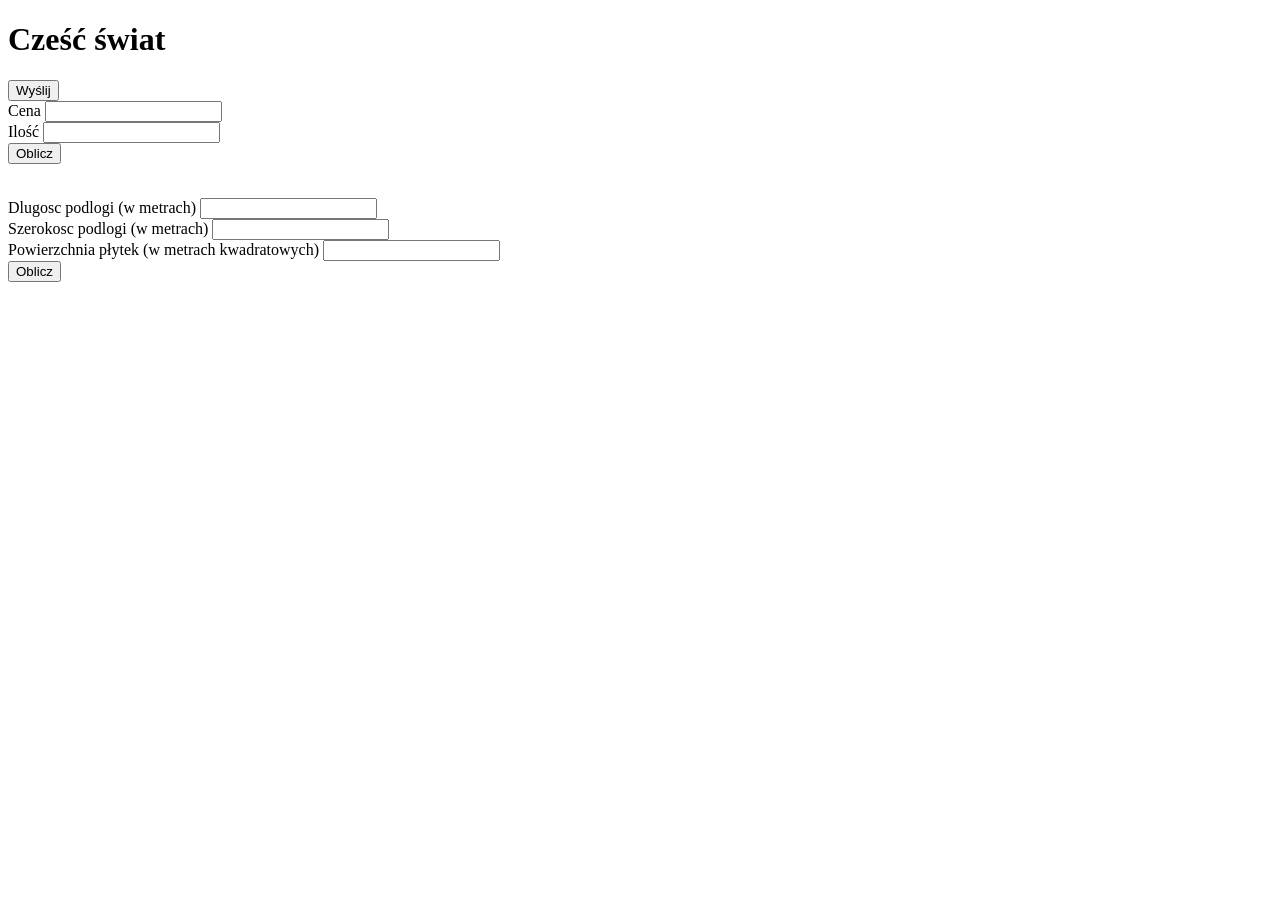
<file: zadanie 13 - php/index.html>
<!DOCTYPE html>
<html lang="en">
<head>
    <meta charset="UTF-8">
    <meta name="viewport" content="width=device-width, initial-scale=1.0">

    <title>Document</title>
</head>
<body>
    <h1 id="hello">Cześć świat</h1>

    <button id="send" onclick="send()">Wyślij</button>

    <br>

    <form>
        <label for="price">Cena</label>
        <input type ="number" id="price" name="price"> <br>

        <label for="amount">Ilość</label>
        <input type ="number" id="amount" name="amount"><br>

        <button type="button" id="btnCalculate" onclick="calculate()">Oblicz</button>  

        <p id="result"></p>
    </form>    

    <br>

    <form>
        <label for="length">Dlugosc podlogi (w metrach)</label>
        <input type ="number" id="length" name="length"> <br>

        <label for="width">Szerokosc podlogi (w metrach) </label>
        <input type ="number" id="width" name="width"><br>

        <label for="plate">Powierzchnia płytek (w metrach kwadratowych) </label>
        <input type ="number" id="plate" name="plate"><br>

        <button type="button" onclick="obliczPlytki()">Oblicz</button>    </form>  

        <p id="res"></p>

    <script>
        //zmiana tekstu
        function send(){
            document.getElementById("hello").textContent = "Udało ci się!";
        }
        //funkcja licząca iloczyn ceny i ilosci
        function calculate(){
            let p = document.getElementById("price").value;
            let n = document.getElementById("amount").value;

            document.getElementById("result").textContent = "Cena to: " + (p * n) + "zł";    
        }
        //funkcja licząca ilość płytek
        function obliczPlytki() {
            let l = Number(document.getElementById("length").value);
            let w = Number(document.getElementById("width").value);
            let p = Number(document.getElementById("plate").value);

            let podloga = l * w;
            let ilosc = Math.ceil(podloga / p);

            document.getElementById("res").textContent = "Ilość płytek: " + ilosc;
}
    </script>
</body>
</html>
</file>
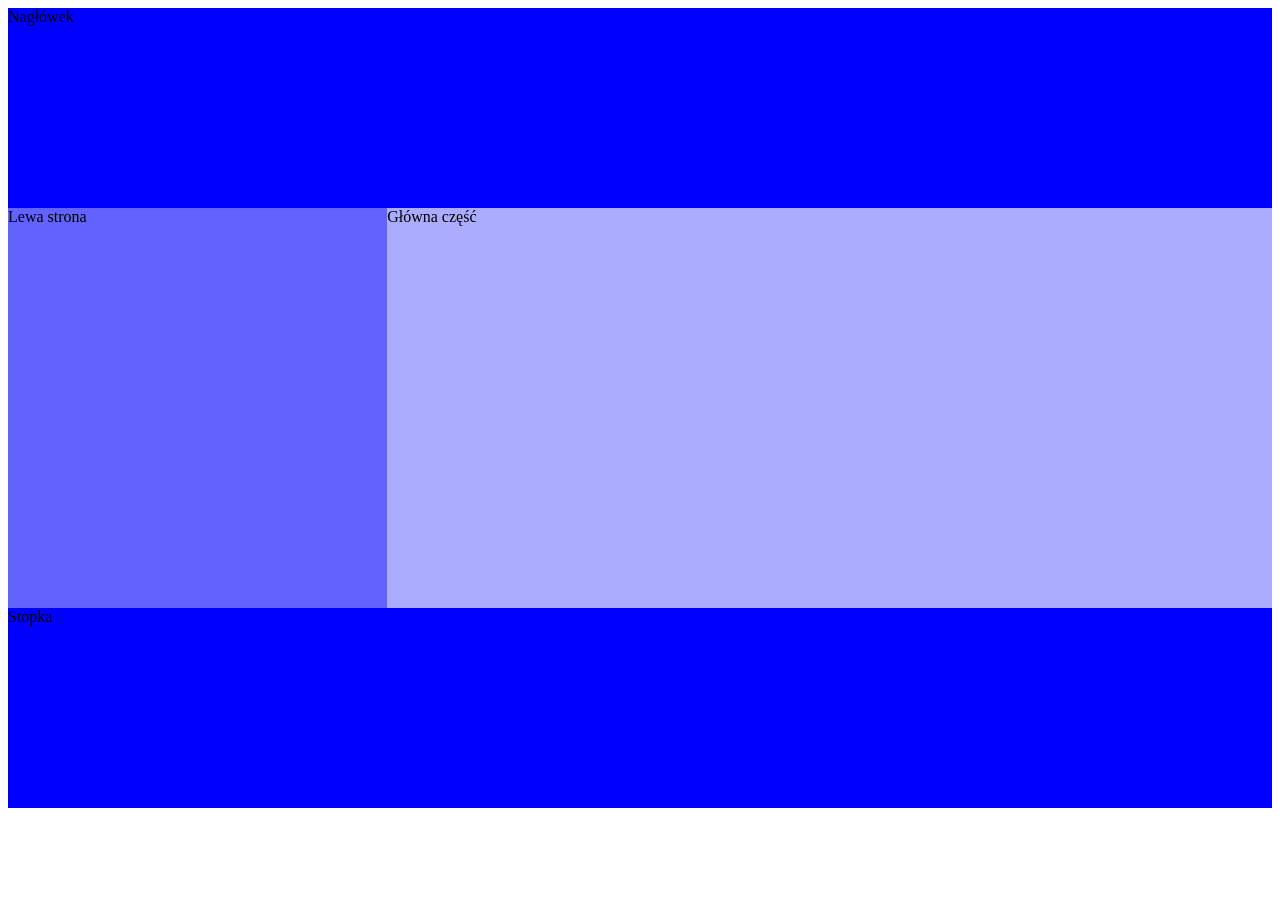
<file: zadanie 23 - HTML + CSS/index.html>
<!DOCTYPE html>
<html lang="en">
<head>
    <meta charset="UTF-8">
    <meta name="viewport" content="width=device-width, initial-scale=1.0">
    <link rel="stylesheet" href="style.css">
    <title>Document</title>
</head>
<body>
    <div class="container">
        <header>Nagłówek</header>
        <aside>Lewa strona</aside>
        <main>Główna część</main>
        <footer>Stopka</footer>
    </div>
</body>
</html>
</file>
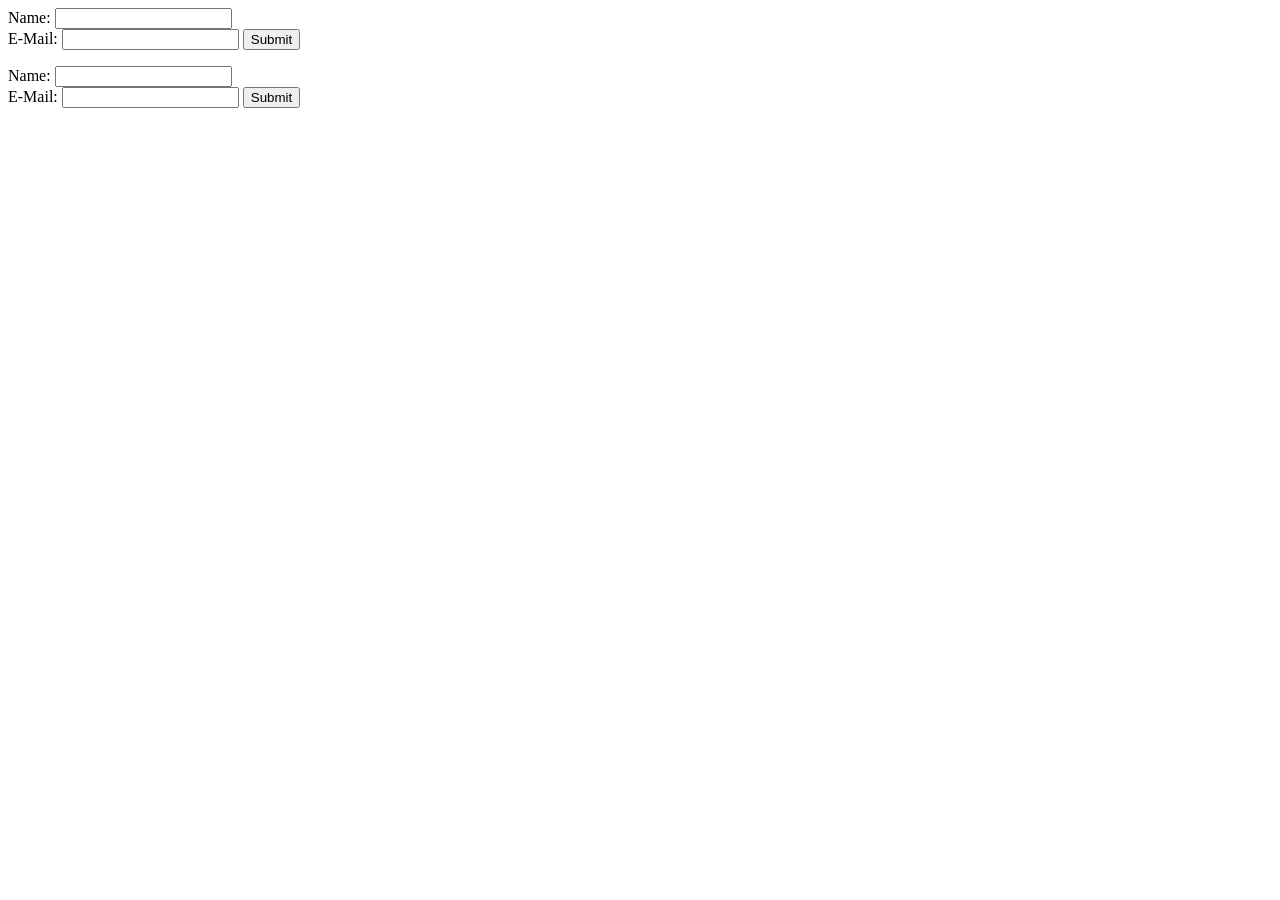
<file: zadanie 9 - php/index.html>
<html>
<head>
<meta_charset="UTF-8">
<meta name = "viewport" content="width=device-width, initial-scale=1.0">
<title>Dokument</title>
</head>
<body>
<form method = "post">
    Name: <input type="text" name = "name"><br>
    E-Mail: <input type="text" name = "email"<br>
    <input type = "submit">
</form>

<form method = "get">
    Name: <input type="text" name = "name"><br>
    E-Mail: <input type="text" name = "email"<br>
    <input type = "submit">
</form>
</body
</html>

<?php

?>
</file>
<file: zadanie 23 - HTML + CSS/style.css>
.container {
    display: grid;
    grid-template-columns: 30% 70%; 
    grid-template-areas:
    "naglowek naglowek"
    "bok glowny"
    "stopka stopka"
}

header{
    grid-area: naglowek;
    height:200px;
    background-color: blue;
}

aside{
    grid-area: bok;
    height:400px;
    background-color: rgb(98, 98, 255);
}

main {
    grid-area: glowny;
    height:400px;
    background-color: rgb(172, 172, 255);
}

footer{
    grid-area: stopka;
    height:200px;
    background-color: blue;
}
</file>
